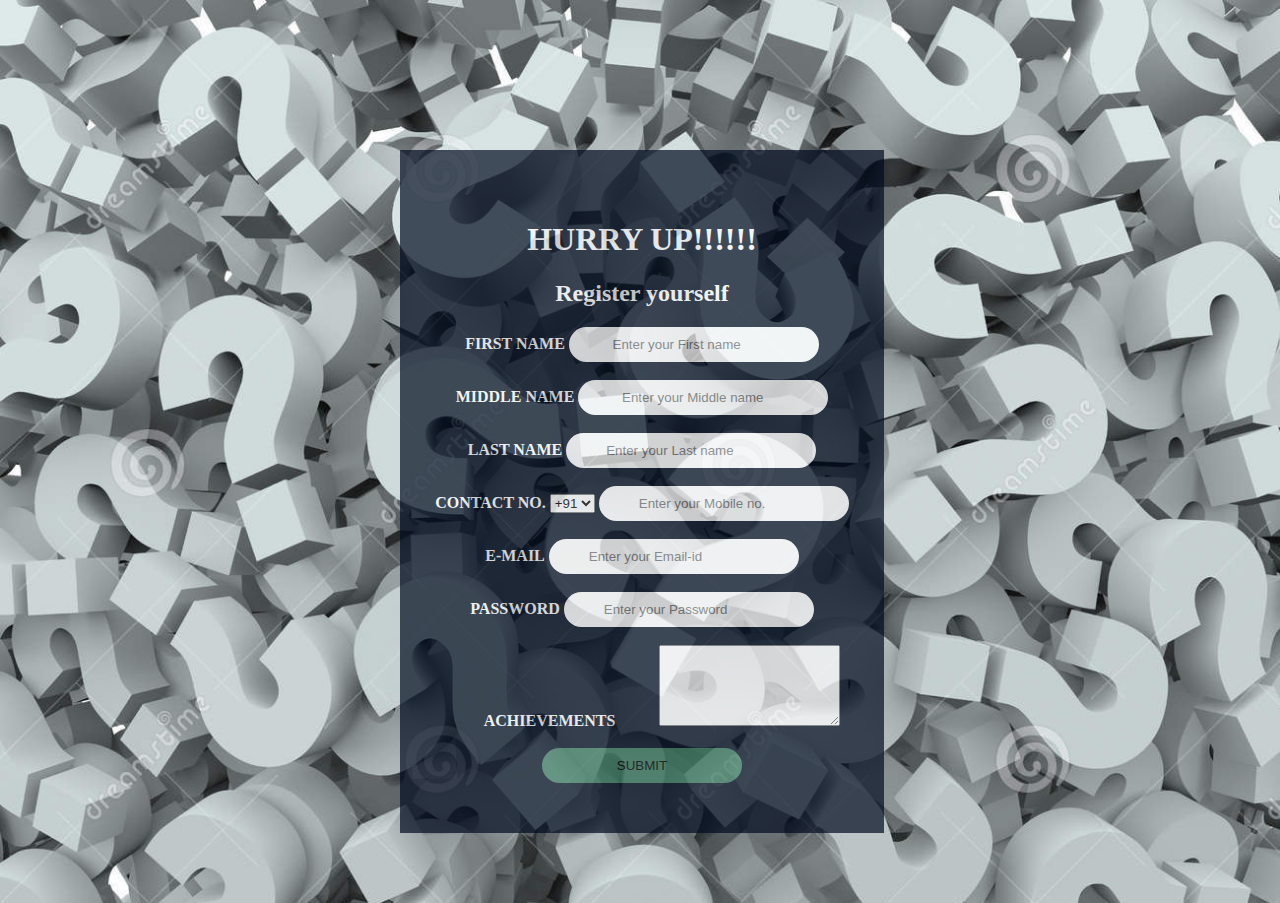
<file: index.html>
<html>
  <meta charset="utf-8">
  <title> Registration Form</title>
  <link rel ="stylesheet" href="style.css">
 <body>



<div=class = "simple-form">
  <form method="post" id="Registration" action="page3.html">
 <h1 style="color: white">HURRY UP!!!!!!</h1>
<h2 style="color: white">Register yourself </h2>
 
   
    <label for="first name" style="color: white"> <b>FIRST NAME</b></label>
   <input type="text" placeholder=" Enter your First name" name="first name"value="" id="button" maxlength="15" required>
 
 <br>
 <br>
 	  

   <label for="Middle name" style="color: white"> <b>MIDDLE NAME</b></label>
   <input type="text" placeholder=" Enter your Middle name" name="middle name"value="" id="button" maxlength="15" required>
 
<br>
<br>
    
   <label for="last name" style="color: white"> <b>LAST NAME</b></label>
   <input type="text" placeholder="Enter your Last name" name="last name"value="" id="button"maxlength="15" required>
 
 <br>
 <br>
 <label  style="color: white"> <b>CONTACT NO.</b></label>
 <select>
   <option> +91</option>
<option> +92</option>
   <option> +93</option>
   <option> +94</option>
 </select>		  
   <input type="num" placeholder="Enter your Mobile no." name="contact no."value="" minlength="1o" id="button"maxlength="12" required>

 <br>
 <br>
 	
   <label for="Email-id" style="color: white"> <b>E-MAIL</b></label>
   <input type="Email" placeholder="Enter your Email-id" name=""value="" maxlength="20" id="button" required>
 
 <br>
 <br>
  
   <label for="password" style="color: white"> <b>PASSWORD</b></label>
   <input type="password" placeholder="Enter your Password" name=""value="" id="button" maxlength="15" required>

<br>
<br>

   <label for="achievements" style="color: white" id="button"> <b>ACHIEVEMENTS</b></label>
  <textarea rows="5" cols="20"></textarea>
<br>
<br>

  <a href="page3.html">
  <input type="submit" value="SUBMIT" id="butt">
</a>


 </form>
 </div>
 
 </body>
 </html>
</file>
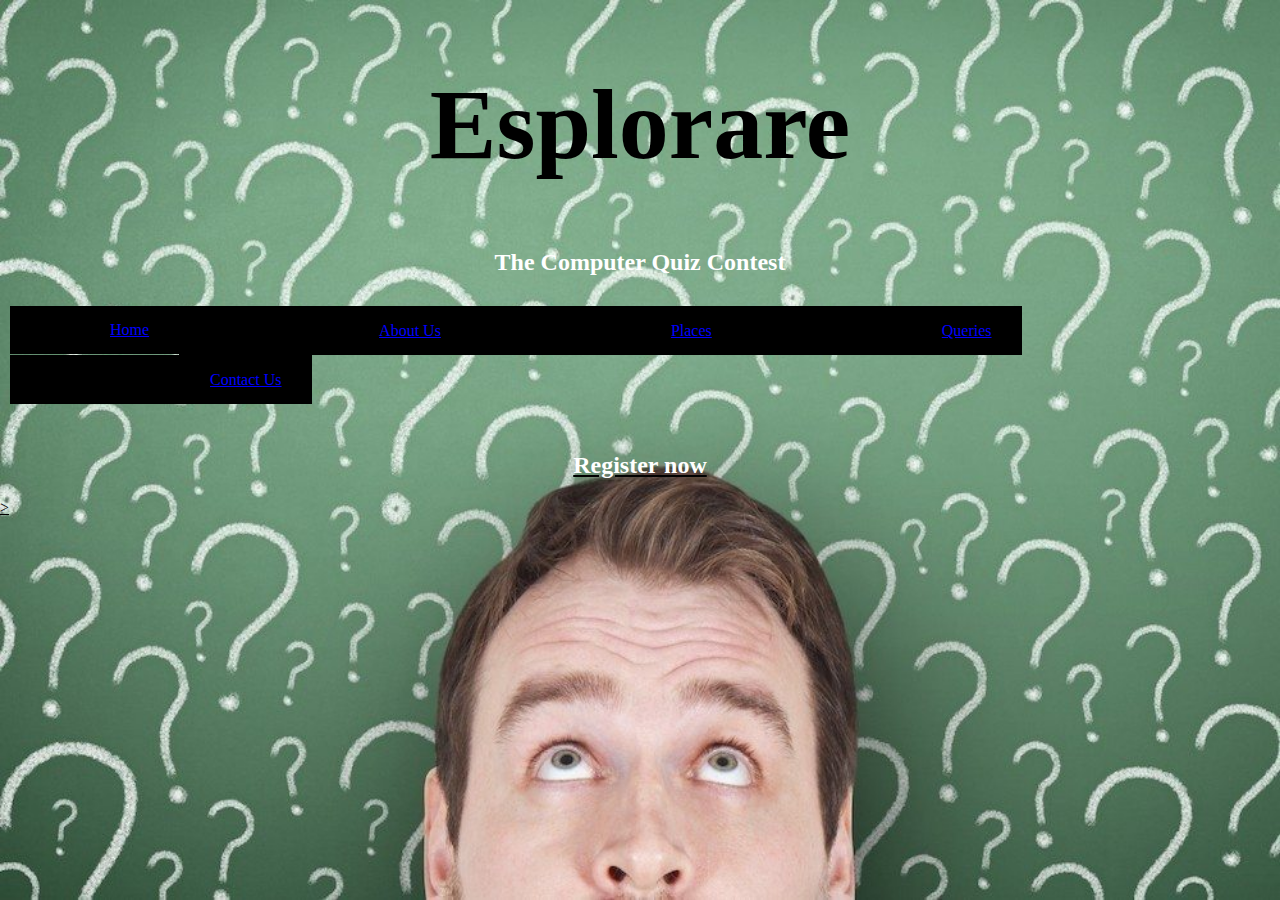
<file: newindex.html>
<!DOCTYPE html>
<head>
	<title>firstpage</title>
	<style type="text/css">
		body {
			margin:0;
	background: url('111img.jpg');
	background-attachment: fixed;
	background-size: 100% 100%;
	background-repeat: no-repeat;

}

nav ul li {

padding:0 15px;
background-color:black;
text-decoration:none;
float: left;
margin-top:0px;



}
nav ul li a{
	color: blue;
	align-items: center;
	display: inline-block;
	padding: 15px;
	margin-left:70px;
    text-align: center;
}

body h1{
	text-align:center;
	font-size: 100px;
	color:black;
	}
body h2{
		text-align: center;
		font-size:90;
		color: white;

	}
	
	 
 ul{
 	list-style: none;
 	padding:0;
 	margin:10px;
 	position: absolute;
 }
 li{
 	float:left ;
 	margin-top: 20%;
 }
 body input {
	margin-bottom: 300px;
}
div a{
	text-align: center;
	padding: 200px 100px 200px 200px;
    color: blue;
}
#exp{
	padding-top:100px;
	font-family:algerian;

}

	</style>
</head>
<body>
		<h1>Esplorare</h1>
		<h2>The Computer Quiz Contest</h2>

	<nav>
		<ul>
			<li><a href="#">Home</li>
			<li><a href="#">About Us</li>
		    <li><a href="#">Places</li>
		    <li><a href="#">Queries</li>
		    <li><a href="#">Contact Us </li>
		</ul>
		<div class="textbox">
 <div id="exp">
  <a href="index.html" style="color: black"><h2>Register now</h2>></a>
   </div>
   </div>
	</nav>
 

</body>
</html>
</file>
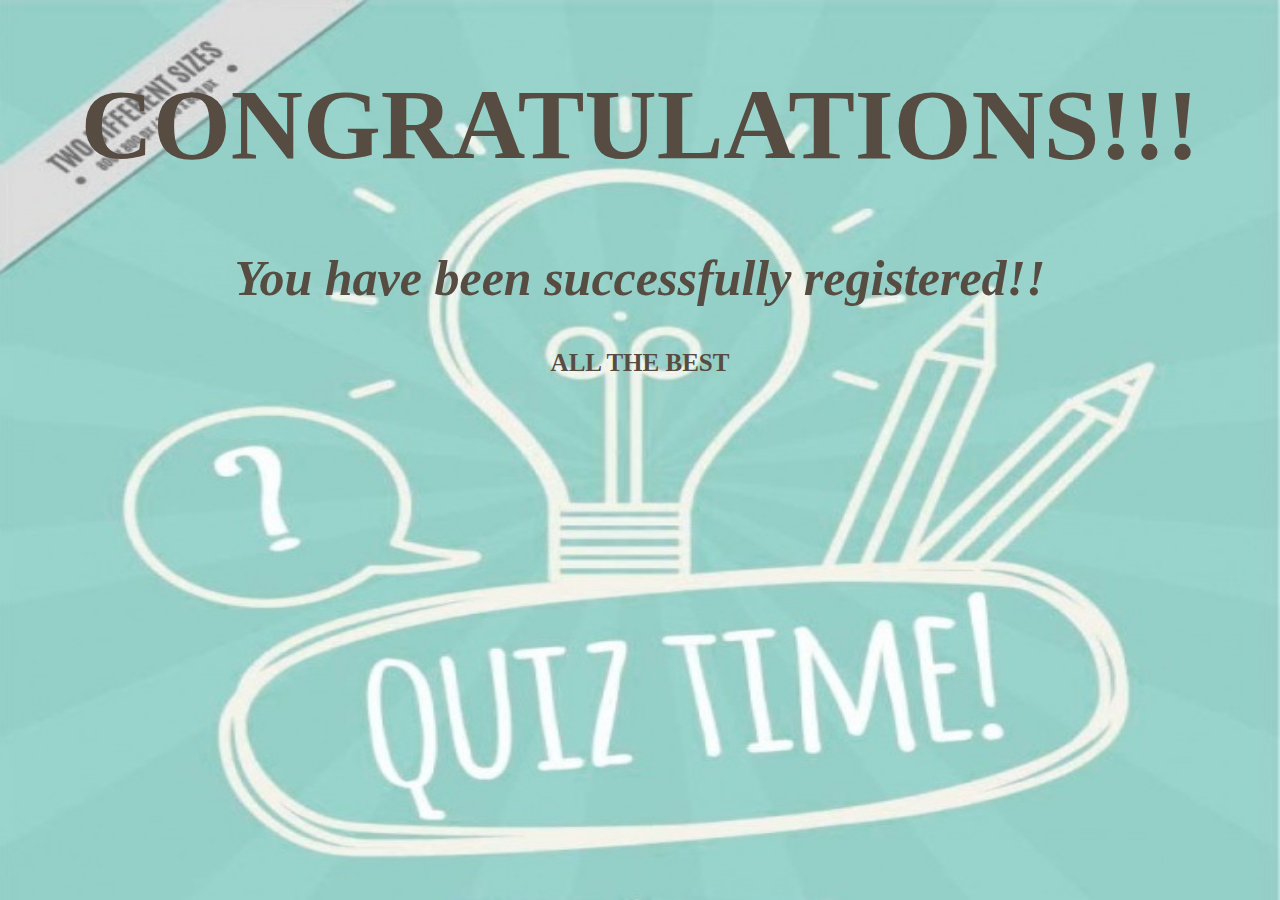
<file: page3.html>
<!DOCTYPE html>
<html>
<head><title>lastpage</title>
	</head>
	<body>
		
			<h1>CONGRATULATIONS!!!</h1>
			<p><h2><center><i>You have been successfully registered!!</i></center></h2></p>
			<h3><center>ALL THE BEST</center></h3>
		</body>
	</body>
	</html>
	<style type="text/css">
		body {
			margin: 0;
	background: url('123.jpg');
	background-attachment: fixed;
	background-size: 100% 100%;
	background-repeat: no-repeat;

}
body h1{
	text-align:center;
	font-size: 100px;
	color:#564c42;
	}
body h2{ font-style:algerian ;
font-size: 50px;
	color:#564c42;

}
body h3{
	color: #564c42;
	font-size:25px;
}
	
</style>
</file>
<file: style.css>
body {
	background: url('11img.jpg');
	background-size: 100%;
	background-attachment: fixed;
	text-align: center;
	margin:150px 0px 70px 400px;
	background-repeat: no-repeat;
}
	#registration{
		width:55%;
		background-color: #010c1f;
		opacity: 0.7;
		padding: 50px 0px;
	}
#name{
	width: 300px;
	border: none;
	border-radius: 3px;
	outline: 0;
	padding: 7px;
}
#ph{
	width: 65px;
	border: none;
	border-radius: 3px;
	outline: 0;
	padding: 7px;
}
#button{
	width: 250px;
	border: none;
	border-radius: 20px;
	padding: 10px 40px;

}
#butt{
    width: 200px;
	background-color: #3e7e63;
	border-radius: 20px;
	outline: 0;
	padding: 10px 40px;
	border: 2px;
}
.label{
	color: white;
	font-family: sans-serif;
     font-size: 68px;
     font-style: italic;

}



  input {
  	
  	align-items: center;
  }
  } 
}
</file>
